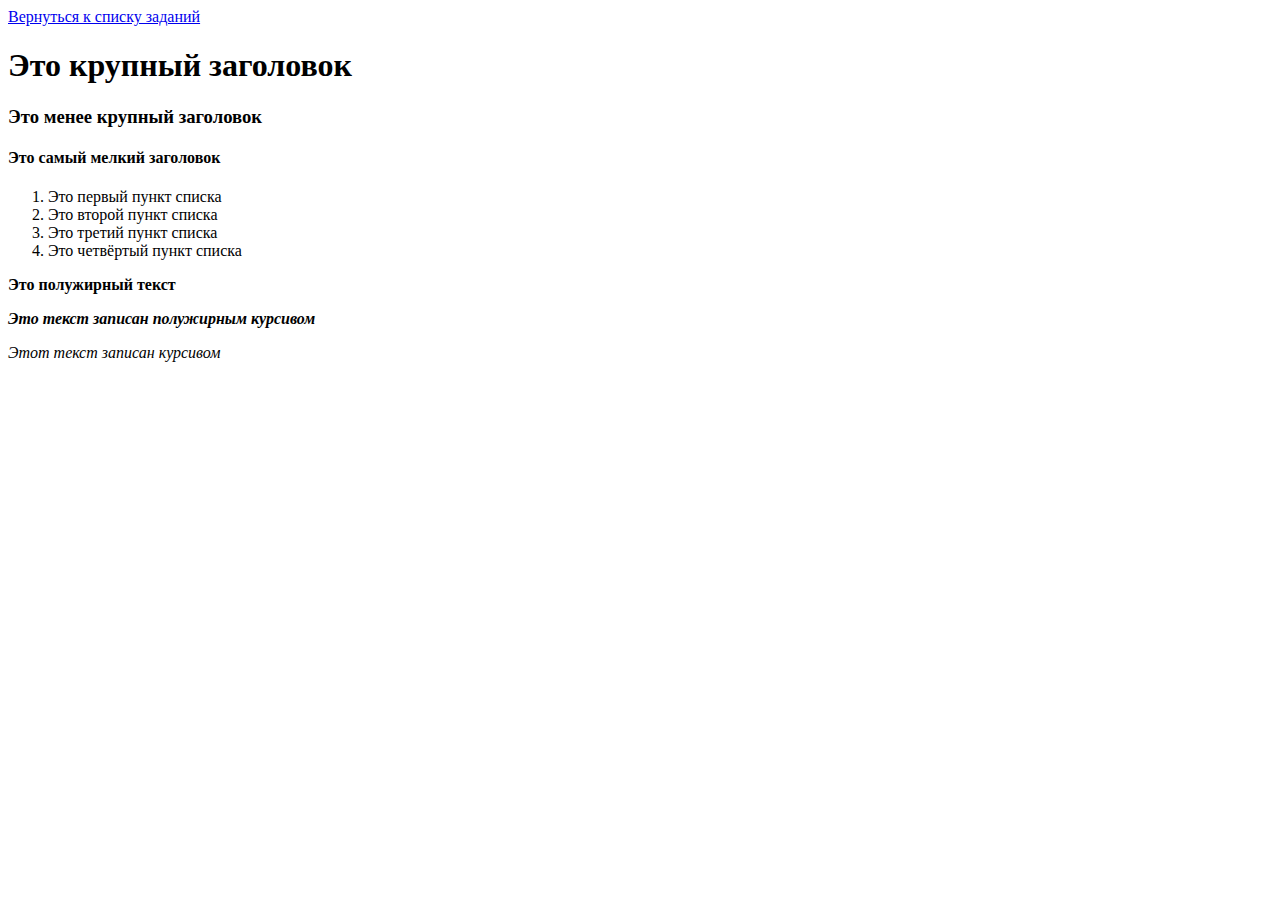
<file: index.html>
<!DOCTYPE html>
<html lang="en">
<head>
  <meta charset="UTF-8">
  <meta name="viewport" content="width=device-width, initial-scale=1.0">
  <title>Document</title>
<head>
    <meta charset="UTF-8">
    <title>Задание №1</title>
    <link rel="stylesheet" href="C:\Users\katia\OneDrive\Рабочий стол\html\styles1.css">
</head>
<body>
<a href="task_main.html">Вернуться к списку заданий</a>
<h1>Это крупный заголовок</h1>
<h3>Это менее крупный заголовок</h3>
<h4>Это самый мелкий заголовок</h4>
<ol>
    <li>Это первый пункт списка</li>
    <li>Это второй пункт списка</li>
    <li>Это третий пункт списка</li>
    <li>Это четвёртый пункт списка</li>
</ol>
<b><p><p>Это полужирный текст</p></p>
<i>Это текст записан полужирным курсивом</i></b>
<p><i>Этот текст записан курсивом</i></p>
</body></html>
</file>
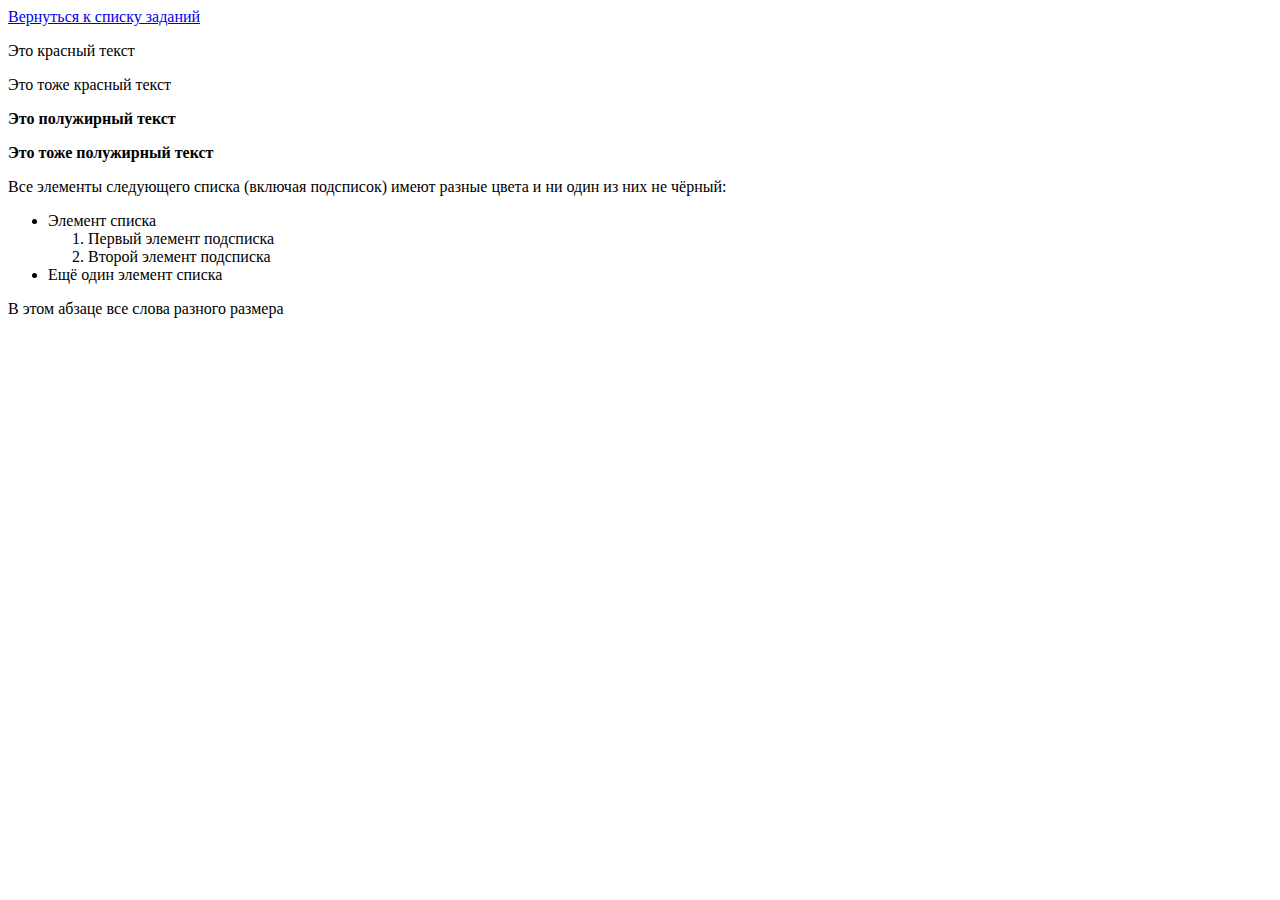
<file: index2.html>
<!DOCTYPE html>
<html lang="en">
<head>
    <meta charset="UTF-8">
    <meta name="viewport" content="width=device-width, initial-scale=1.0">
    <title>Document</title>
</head>
<head>
    <meta charset="UTF-8">
    <title>Задание №2</title>
    <link rel="stylesheet" href="C:\Users\katia\OneDrive\Рабочий стол\html\styles2.css">
</head>
<body>
<a href="task_main.html">Вернуться к списку заданий</a>
<p class="red">Это красный текст</p>
<p class="red">Это тоже красный текст</p>
<b><p>Это полужирный текст</p></b>
<b><p>Это тоже полужирный текст</p></b>
<p>Все элементы следующего списка (включая подсписок) имеют разные цвета и ни один из них не чёрный:</p>
<ul>
    <li class="purple">Элемент списка</li>
        <ol>
            <li class="blue";>Первый элемент подсписка</li>
            <li class="red">Второй элемент подсписка</li>
        </ol>
    <li class="green">Ещё один элемент списка</li>
</ul>
<p>
    <span class="xxsmall">В</span> 
    <span font-size="xsmall">этом</span>
    <span class="medium">абзаце</span> 
    <span class="xlarge">все</span> 
    <span class="large">слова</span>
    <span font="size=small">разного</span> 
    <span size="xxlarge">размера</span>
</p>
</body>
</html>
</file>
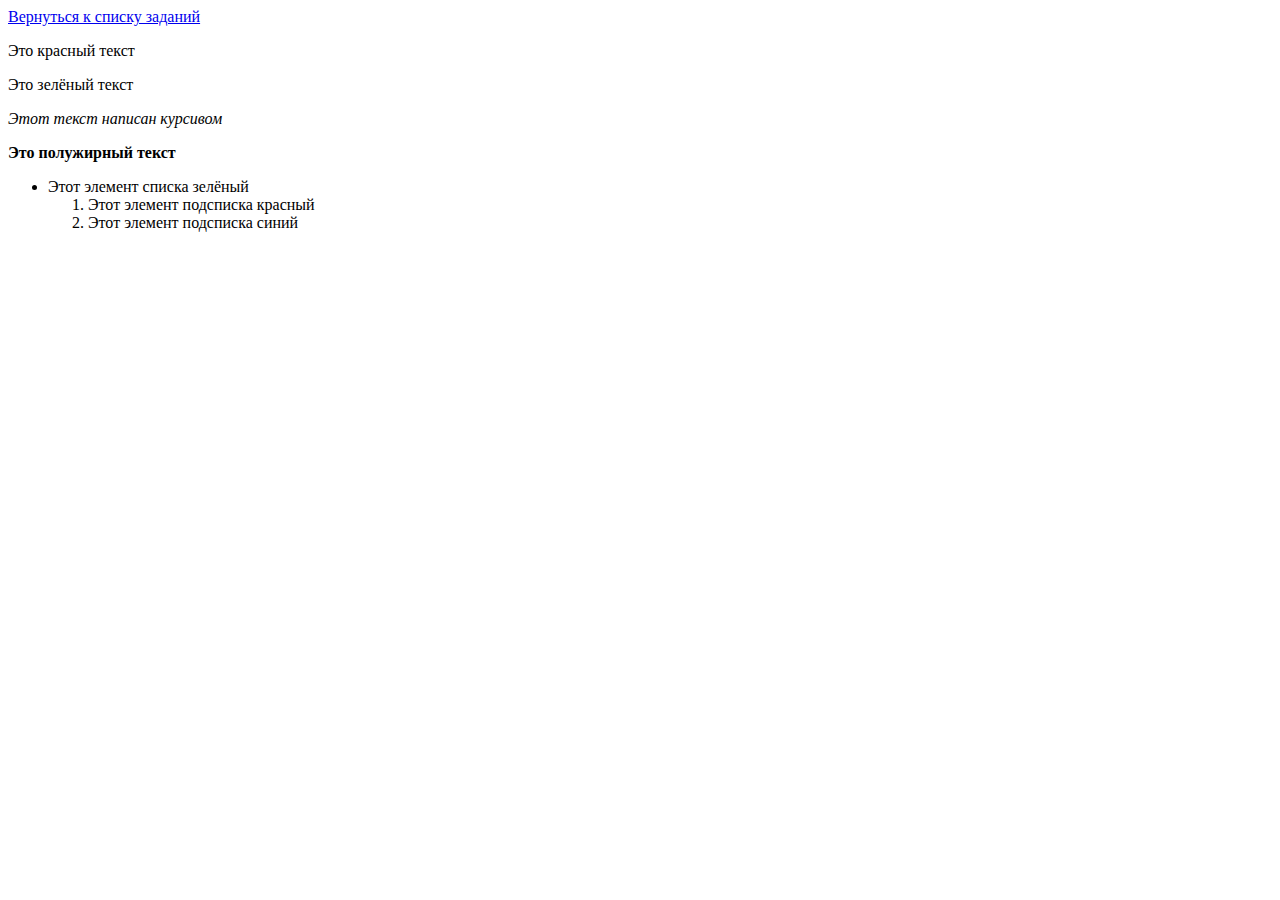
<file: index3.html>
<!DOCTYPE html>
<html lang="en">
<head>
    <meta charset="UTF-8">
    <meta name="viewport" content="width=device-width, initial-scale=1.0">
    <title>Document</title>
</head>
<head>
    <meta charset="UTF-8">
    <title>Задание №3*</title>
    <link rel="stylesheet" href="C:\Users\katia\OneDrive\Рабочий стол\html\styles3.css">
</head>
<body>
<a href="task_main.html">Вернуться к списку заданий</a>
<p class="red">Это красный текст</p>
<p class="green">Это зелёный текст</p>
<p class="italic"><i>Этот текст написан курсивом</i></p>
<p class="bold"><b>Это полужирный текст</b></p>
<ul>
    <li class="green">Этот элемент списка зелёный</li>
    <ol>
        <li class="red">Этот элемент подсписка красный</li>
        <li class="blue">Этот элемент подсписка синий</li>
    </ol>
</ul>
</body>
</html>
</file>
